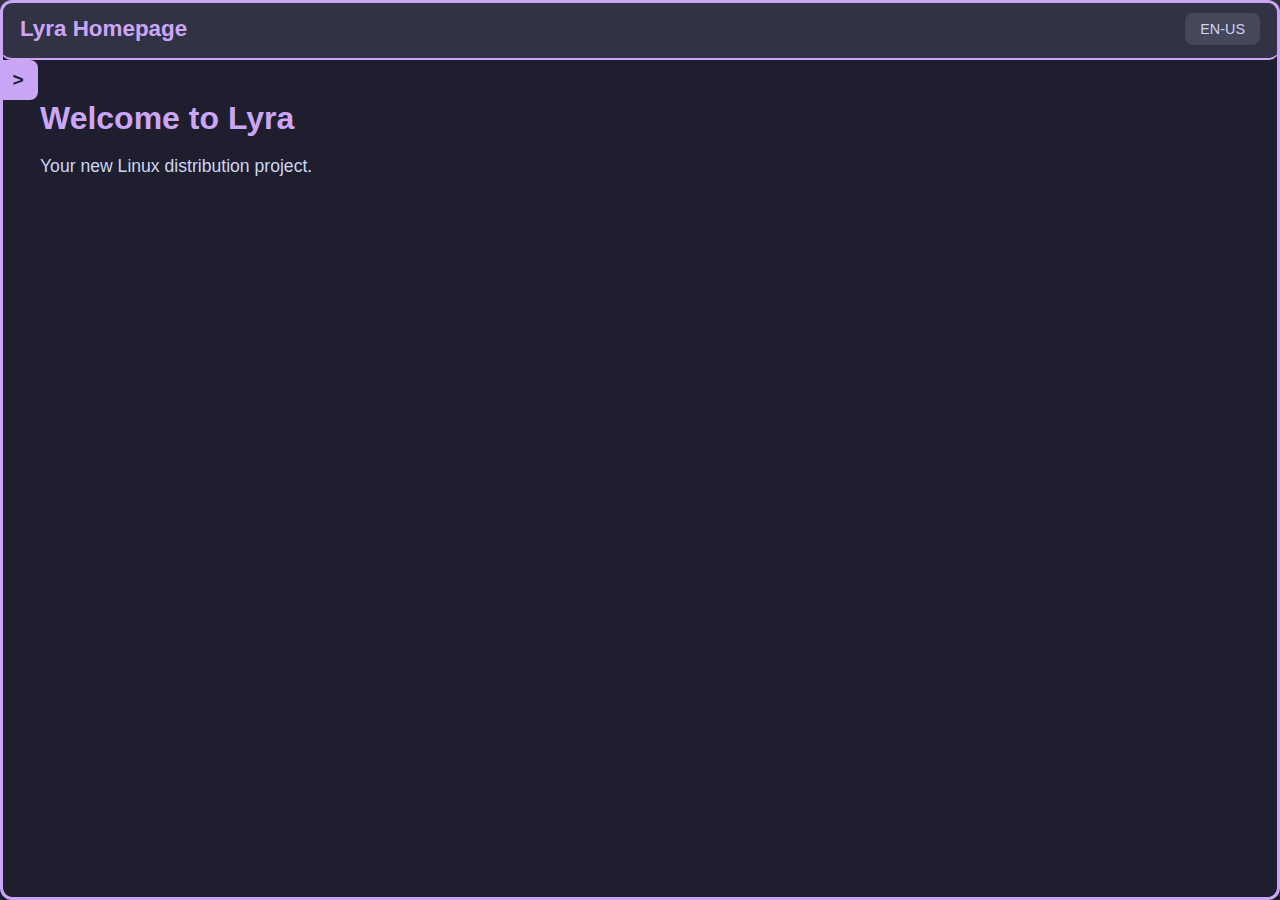
<file: index.html>
<!DOCTYPE html>
<html lang="en">
<head>
<meta charset="UTF-8">
<meta name="viewport" content="width=device-width, initial-scale=1.0">
<title>Lyra – Homepage</title>
<link rel="stylesheet" href="mocha.css" id="theme-link">
<link rel="stylesheet" href="style.css">
</head>
<body>
<div class="page-border"></div>

<header>
  <div class="header-left" id="headerTitle"><span>Lyra Homepage</span></div>
  <div class="header-right">
    <div class="lang">EN-US</div>
  </div>
</header>

<div class="sidebar" id="sidebar">
  <div class="toggle-btn" id="toggleBtn">&gt;</div>
  <div class="menu">
    <a href="#" data-page="home">Home</a>
    <a href="#" data-page="about">About</a>
    <a href="#" data-page="testing">Testing</a>
    <a href="#" data-page="pkgmanager">Pkg Manager</a>
    <a href="#" id="settingsBtn">Settings</a>
  </div>
</div>

<main id="mainContent">
  <!-- Content dynamically loaded -->
</main>

<script>
const toggleBtn = document.getElementById("toggleBtn");
const sidebar = document.getElementById("sidebar");
const links = document.querySelectorAll(".menu a");
const mainContent = document.getElementById("mainContent");
const headerTitle = document.getElementById("headerTitle");

// Pages
const pages = {
  home: `
    <h2>Welcome to Lyra</h2>
    <p>Your new Linux distribution project.</p>
  `,
  about: `
    <h2>About</h2>
    <p>Lyra is a linux distrubution project for Linux From Scratch. Made by Xansi</p>
  `,
  testing: `
    <h2>Test Page</h2>
    <p>This is a test page, nothing more.</p>
  `,
  pkgmanager: `
    <h2>Pkg Manager</h2>
    <p>Lyra is a package manager that combines the simplicity of Arch Linux with selective package freezing, multi-version support, per-update rules, and secure cross-device synchronization. It gives users absolute control over package installation, versions, and updates.</p>
    <p> <p>
    <h1>Directory Structure<h1>
       <div class="terminal">
<pre>
/etc/lyra/
├── vault/
│   ├── ripgrep/
│   │   ├── 14.1.0/
│   │   │   ├── ripgrep-14.1.0-x86_64.tar.gz (frozen, encrypted)
│   │   │   └── manifest.json
│   │   └── 15.0.0/
│   │       ├── ripgrep-15.0.0-x86_64.tar.gz (frozen, encrypted)
│   │       └── manifest.json
│   ├── neovim/
│   └── snapshots/
│       ├── 15-01-2025_1.json
│       ├── 15-01-2025_2.json
│       └── 14-01-2025_1.json
├── config/
│   ├── rules.conf
│   └── .auth (hashed vault password)
├── history.log
└── active_packages.json
</pre>
</div>
    
    `,
  settings: `
    <h2>Settings</h2>
    <p>Change Lyra color scheme:</p>
    <div class="settings-box">
      <label for="themeSelect">Catppuccin Theme:</label>
      <select id="themeSelect">
        <option value="mocha.css">Mocha (Dark)</option>
        <option value="frappe.css">Frappé (Dark)</option>
        <option value="macchiato.css">Macchiato (Dark)</option>
        <option value="latte.css">Latte (Light)</option>
      </select>
    </div>
  `
};

// Sidebar toggle
toggleBtn.addEventListener("click", function(e) {
  e.stopPropagation();
  sidebar.classList.toggle("open");
  toggleBtn.textContent = sidebar.classList.contains("open") ? "<" : ">";
});

// Navigation
links.forEach(link => {
  link.addEventListener("click", e => {
    e.preventDefault();
    const pageId = e.target.id;
    let pageName = "";

    if (pageId === "settingsBtn") {
      mainContent.innerHTML = pages.settings;
      addThemeSwitcher();
      pageName = "Lyra – Settings";
    } else {
      const page = e.target.dataset.page;
      mainContent.innerHTML = pages[page] || `<h2>Error</h2><p>Page not found.</p>`;
      if (page === "home") pageName = "Lyra Homepage";
      else if (page === "about") pageName = "Lyra – About";
      else if (page === "testing") pageName = "Lyra – Testing";
      else if (page === "pkgmanager") pageName = "Lyra – Pkg Manager";
    }

    // Animate header text change
    const oldText = headerTitle.textContent;
    if (pageName && oldText !== pageName) {
      headerTitle.classList.add("fade-out");
      setTimeout(() => {
        headerTitle.innerHTML = `<span>${pageName}</span>`;
        headerTitle.classList.remove("fade-out");
        headerTitle.classList.add("fade-in");
        setTimeout(() => headerTitle.classList.remove("fade-in"), 400);
      }, 400);
    }

    sidebar.classList.remove("open");
    toggleBtn.textContent = ">";
    mainContent.scrollTop = 0;
  });
});

// Load default page and saved theme
window.addEventListener("DOMContentLoaded", () => {
  const savedTheme = localStorage.getItem('lyra-theme') || 'mocha.css';
  const themeLink = document.getElementById('theme-link');
  themeLink.setAttribute('href', savedTheme);
  links[0].click();
});

// Theme switching function
function addThemeSwitcher() {
  const select = document.getElementById("themeSelect");
  const savedTheme = localStorage.getItem('lyra-theme') || 'mocha.css';
  select.value = savedTheme;
  
  select.addEventListener("change", (e) => {
    const themeLink = document.getElementById("theme-link");
    themeLink.setAttribute("href", e.target.value);
    localStorage.setItem('lyra-theme', e.target.value);
  });
}
</script>
</body>
</html>
</file>
<file: mocha.css>
/* mocha.css - Catppuccin Mocha (Dark) */

:root {
  --base: #1e1e2e;
  --mantle: #181825;
  --crust: #11111b;
  --surface0: #313244;
  --surface1: #45475a;
  --surface2: #585b70;
  --text: #cdd6f4;
  --subtext0: #a6adc8;
  --accent: #cba6f7;
  --accent-hover: #b4befe;
  --green: #a6e3a1;
}
</file>
<file: style.css>
/* style.css - Base Structure (No color definitions) */

* {
  margin: 0;
  padding: 0;
  box-sizing: border-box;
}

body {
  font-family: 'Segoe UI', Tahoma, Geneva, Verdana, sans-serif;
  background-color: var(--base);
  color: var(--text);
  overflow-x: hidden;
}

.page-border {
  position: fixed;
  top: 0;
  left: 0;
  right: 0;
  bottom: 0;
  border: 3px solid var(--accent);
  pointer-events: none;
  z-index: 9999;
  border-radius: 12px;
}

header {
  position: fixed;
  top: 0;
  left: 0;
  right: 0;
  height: 60px;
  background: var(--surface0);
  border-bottom: 2px solid var(--accent);
  display: flex;
  align-items: center;
  justify-content: space-between;
  padding: 0 20px;
  z-index: 100;
  border-radius: 0 0 12px 12px;
}

.header-left {
  font-size: 1.4rem;
  font-weight: bold;
  color: var(--accent);
  position: relative;
  display: inline-block;
  overflow: hidden;
}

.header-left span {
  display: inline-block;
  opacity: 1;
  transform: translateX(0);
  transition: opacity 0.4s ease, transform 0.4s ease;
}

.header-left.fade-out span {
  opacity: 0;
  transform: translateX(-30px);
}

.header-left.fade-in span {
  opacity: 1;
  transform: translateX(0);
}

.header-right {
  display: flex;
  gap: 15px;
}

.lang {
  background: var(--surface1);
  padding: 8px 15px;
  border-radius: 8px;
  font-size: 0.9rem;
  color: var(--text);
}

.sidebar {
  position: fixed;
  top: 60px;
  left: -250px;
  width: 250px;
  height: calc(100vh - 60px);
  background: var(--surface0);
  border-right: 2px solid var(--accent);
  transition: left 0.3s ease;
  z-index: 99;
  border-radius: 0 12px 12px 0;
}

.sidebar.open {
  left: 0;
}

.toggle-btn {
  position: absolute;
  top: 0px;
  right: -40px;
  width: 40px;
  height: 40px;
  background: var(--accent);
  color: var(--base);
  display: flex;
  align-items: center;
  justify-content: center;
  cursor: pointer;
  font-size: 1.2rem;
  font-weight: bold;
  border-radius: 0 8px 8px 0;
  transition: background 0.2s;
}

.toggle-btn:hover {
  background: var(--accent-hover);
}

.menu {
  padding: 30px 0;
}

.menu a {
  display: block;
  padding: 15px 20px;
  color: var(--text);
  text-decoration: none;
  font-size: 1.1rem;
  transition: background 0.2s, color 0.2s;
  border-radius: 8px;
  margin: 5px 10px;
}

.menu a:hover {
  background: var(--surface1);
  color: var(--accent);
}

main {
  margin-top: 60px;
  padding: 40px;
  min-height: calc(100vh - 60px);
}

main h2 {
  font-size: 2rem;
  margin-bottom: 15px;
  color: var(--accent);
}

main p {
  font-size: 1.1rem;
  line-height: 1.6;
  margin-bottom: 20px;
}

.terminal {
  background: var(--mantle);
  border: 2px solid var(--surface1);
  border-radius: 10px;
  padding: 20px;
  font-family: 'Courier New', monospace;
  margin-top: 20px;
  font-size: 0.85rem;
}

.terminal .cmd,
.terminal .output {
  margin: 5px 0;
}

.terminal .prompt {
  color: var(--green);
  font-weight: bold;
}

.terminal .cmd {
  color: var(--text);
}

.terminal .output {
  color: var(--subtext0);
}

.settings-box {
  background: var(--surface0);
  border: 2px solid var(--surface1);
  border-radius: 10px;
  padding: 20px;
  margin-top: 20px;
}

.settings-box label {
  display: block;
  margin-bottom: 10px;
  font-weight: bold;
  color: var(--text);
}

.settings-box select {
  width: 100%;
  padding: 10px;
  background: var(--surface1);
  color: var(--text);
  border: 2px solid var(--surface2);
  border-radius: 8px;
  font-size: 1rem;
  cursor: pointer;
}

.settings-box select:focus {
  outline: none;
  border-color: var(--accent);
}

hr {
  border: none;
  border-top: 1px solid #444;
  margin: 20px 0;
}
</file>
